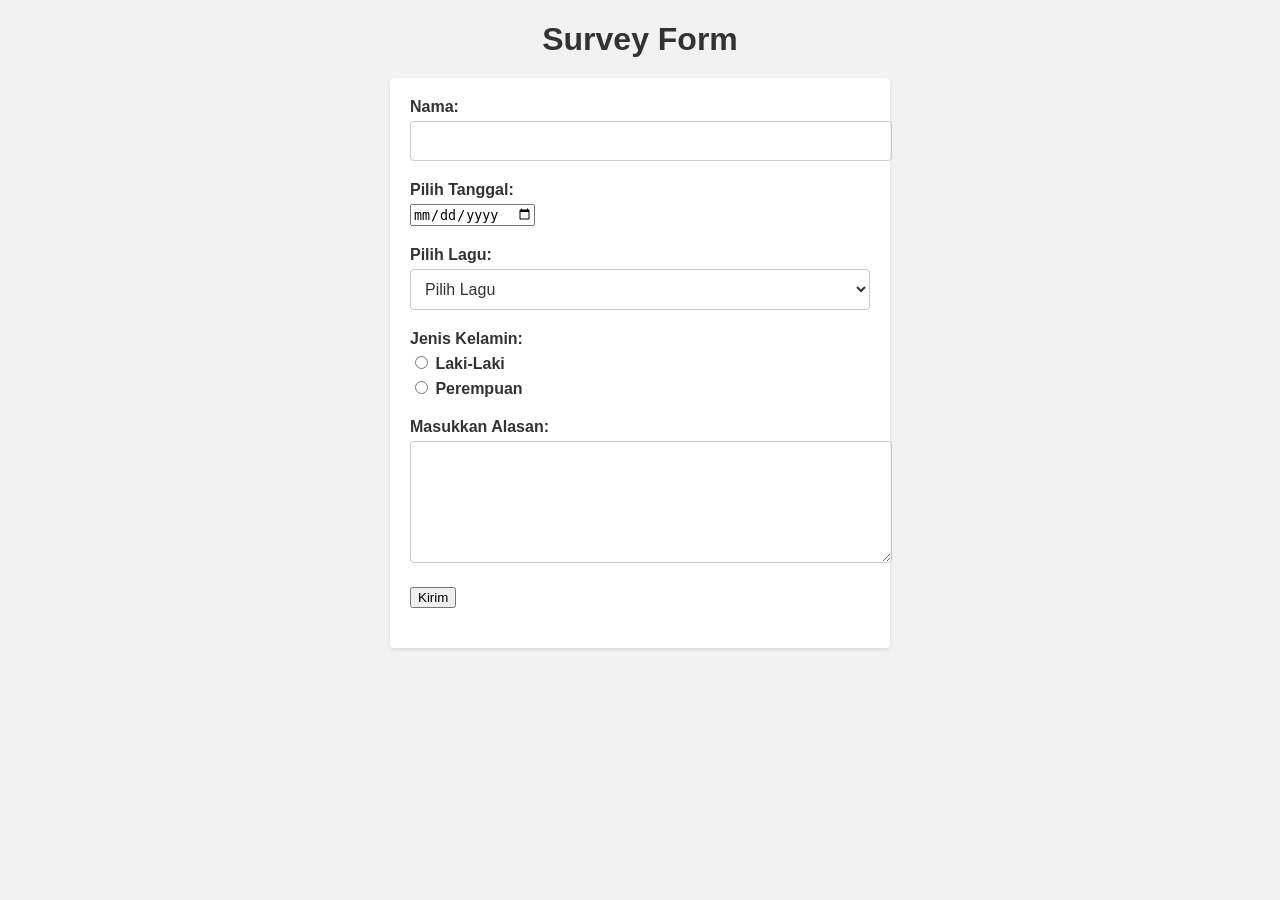
<file: page2.html>
<!DOCTYPE html>
<html>

<head>
    <title>Survey Form</title>
    <style>
        body {
            font-family: Arial, sans-serif;
            margin: 20px;
            background-color: #f2f2f2;
        }

        .container {
            max-width: 500px;
            margin: 0 auto;
        }

        .card {
            background-color: #fff;
            padding: 20px;
            border-radius: 4px;
            box-shadow: 0 2px 4px rgba(0, 0, 0, 0.1);
        }

        h1 {
            color: #333;
            text-align: center;
            margin-bottom: 20px;
        }

        .form-group {
            margin-bottom: 20px;
        }

        .form-group label {
            display: block;
            margin-bottom: 5px;
            color: #333;
            font-weight: bold;
        }

        .form-group input[type="text"],
        .form-group textarea,
        .form-group select {
            width: 100%;
            padding: 10px;
            border: 1px solid #ccc;
            border-radius: 4px;
            background-color: transparent;
            color: #333;
            font-size: 16px;
            transition: border-color 0.3s ease;
        }

        .form-group input[type="text"]:focus,
        .form-group textarea:focus,
        .form-group select:focus {
            outline: none;
            border-color: #4caf50;
        }

        .form-group textarea {
            height: 100px;
        }

        .submit-button,
        .back-button {
            display: inline-block;
            background-color: #4caf50;
            color: white;
            padding: 10px 20px;
            border: none;
            border-radius: 4px;
            cursor: pointer;
            font-size: 16px;
            transition: background-color 0.3s ease;
        }



        select#major {
            appearance: none;
            -webkit-appearance: none;
            -moz-appearance: none;
            padding: 10px;
            border: 1px solid #ccc;
            border-radius: 4px;
            background-color: transparent;
            color: #333;
            font-size: 16px;
            width: 100%;
        }

        select#major option {
            padding: 10px;
        }
    </style>
</head>

<body>
    <div class="container">
        <h1>Survey Form</h1>

        <div class="card">
            <form action="#" method="POST" id="surveyForm">
                <div class="form-group">
                    <label for="name">Nama:</label>
                    <input type="text" id="name" name="name" required />
                </div>

                <div class="form-group">
                    <label for="date">Pilih Tanggal:</label>
                    <input type="date" id="date" name="date" required />
                </div>

                <div class="form-group">
                    <label for="batch">Pilih Lagu:</label>
                    <select id="batch" name="batch" required>
                        <option value="">Pilih Lagu</option>
                        <option value="Angkatan 1">Green Day</option>
                        <option value="Angkatan 2">Boulevard Of Broken Dream</option>
                        <option value="Angkatan 3">Basket Case</option>
                    </select>
                </div>

                <div class="form-group">
                    <label for="major">Jenis Kelamin:</label>
                    <div>
                        <label>
                            <input type="radio" name="major" value="Laki-Laki" required />
                            Laki-Laki
                        </label>
                    </div>
                    <div>
                        <label>
                            <input type="radio" name="major" value="Perempuan" required />
                            Perempuan
                        </label>
                    </div>

                </div>

                <div class="form-group">
                    <label for="reason">Masukkan Alasan:</label>
                    <textarea id="reason" name="reason" required></textarea>
                </div>

                <div class="form-group">
                    <button type="button" onclick="kirimData()">Kirim</button>

                </div>
            </form>
        </div>
    </div>
    <script>src = "script.js"</script>

</body>

</html>
</file>
